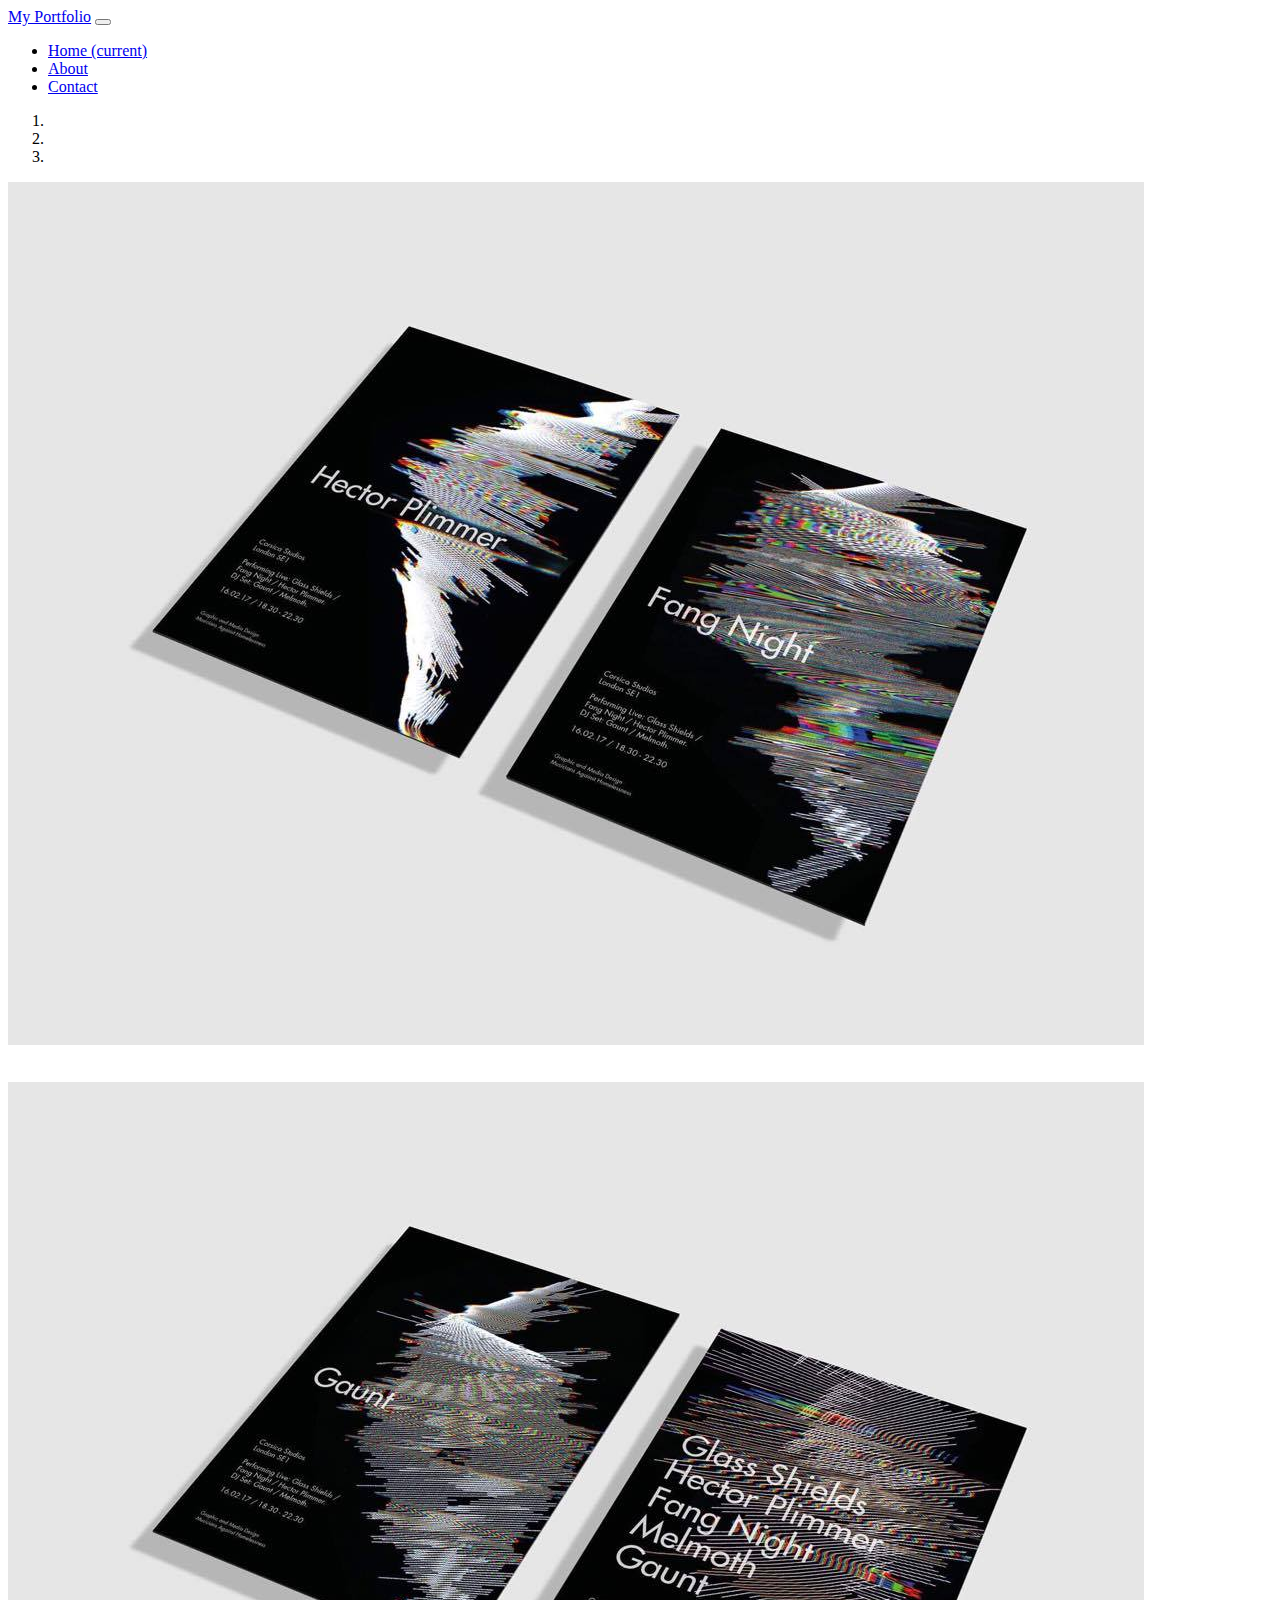
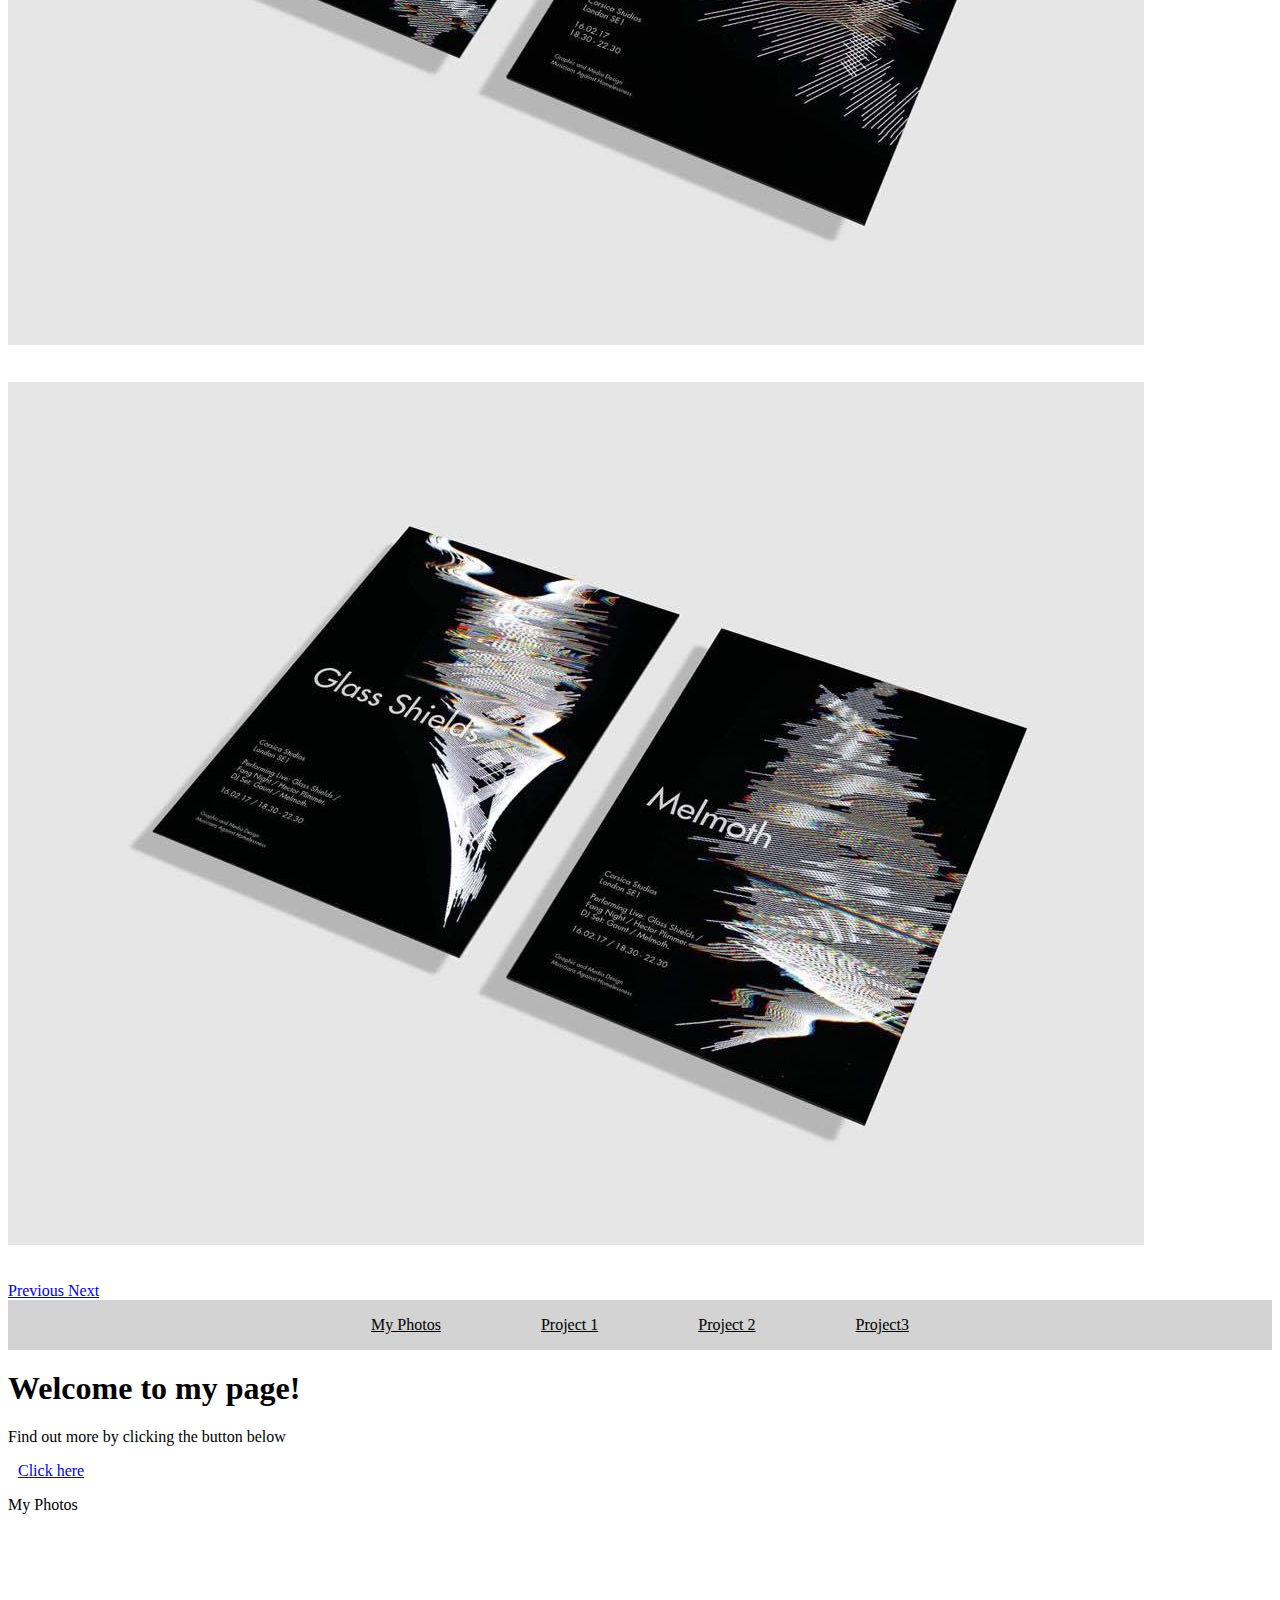
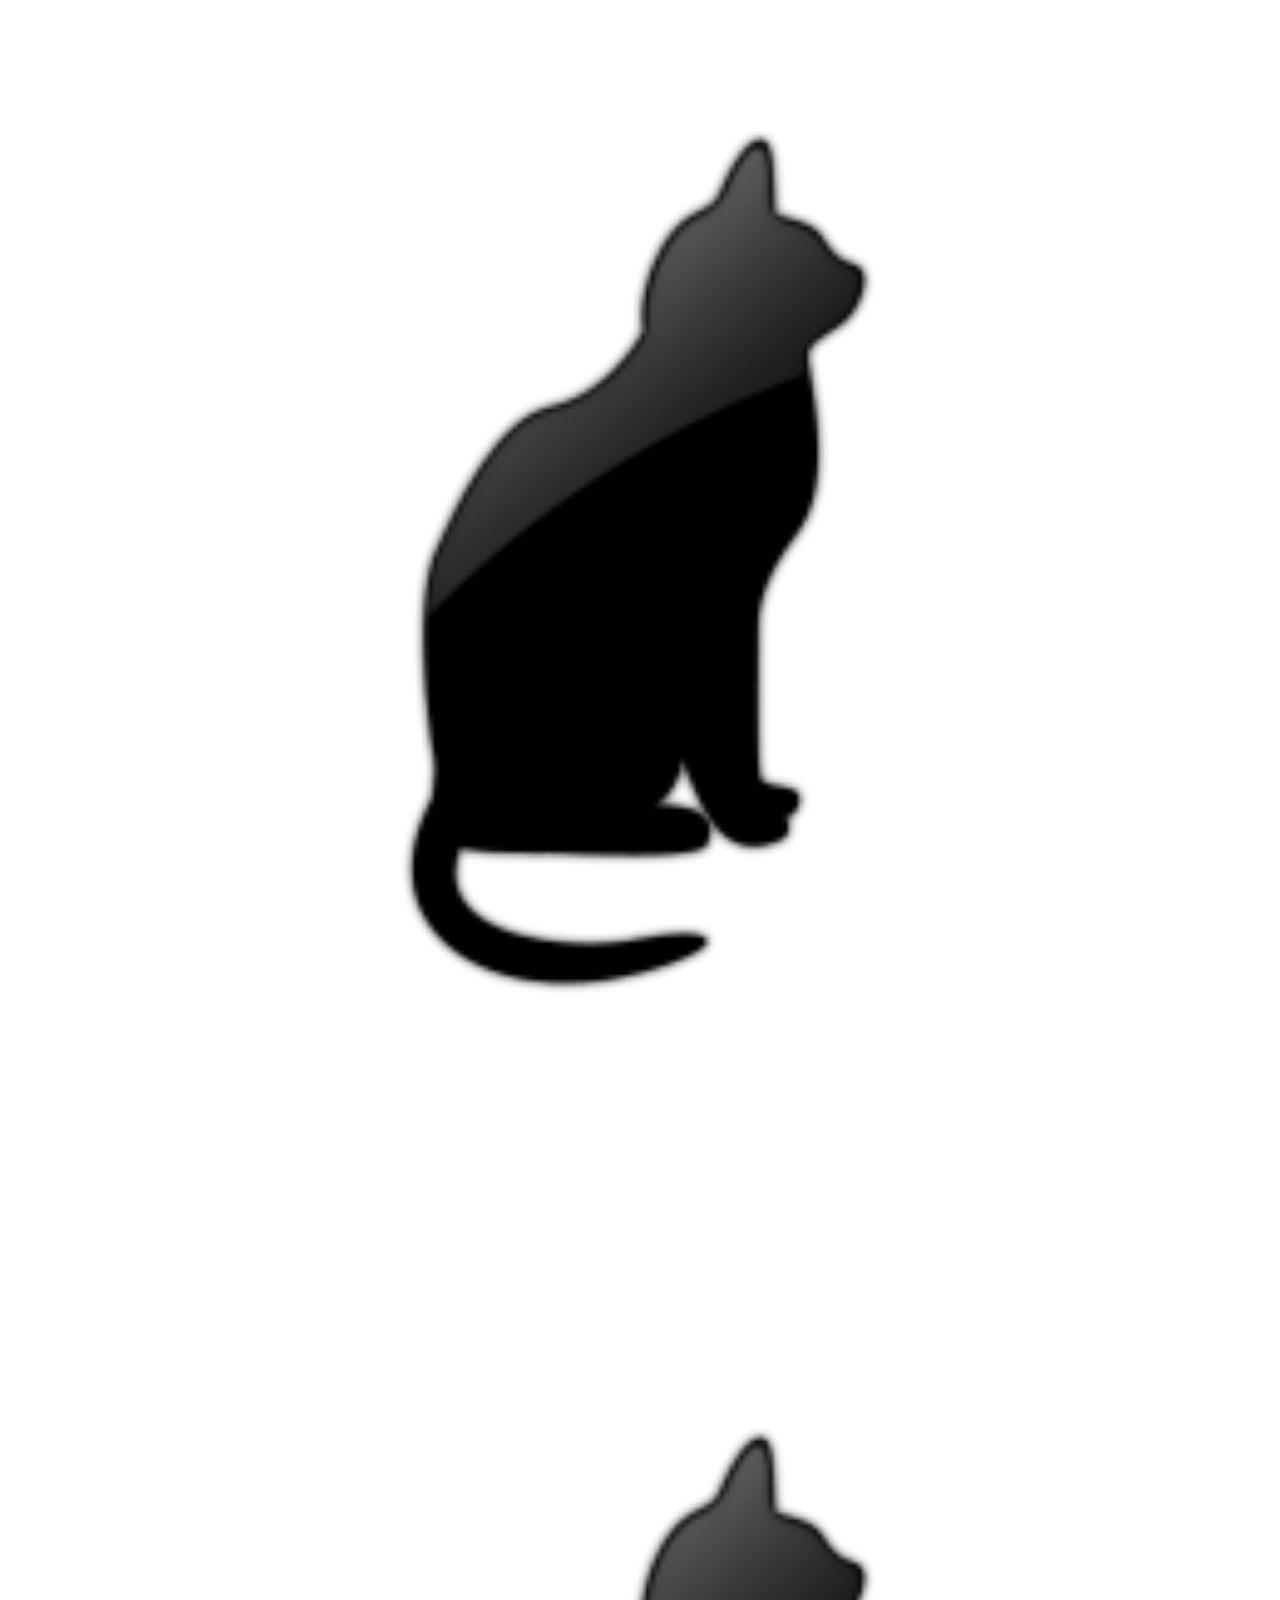
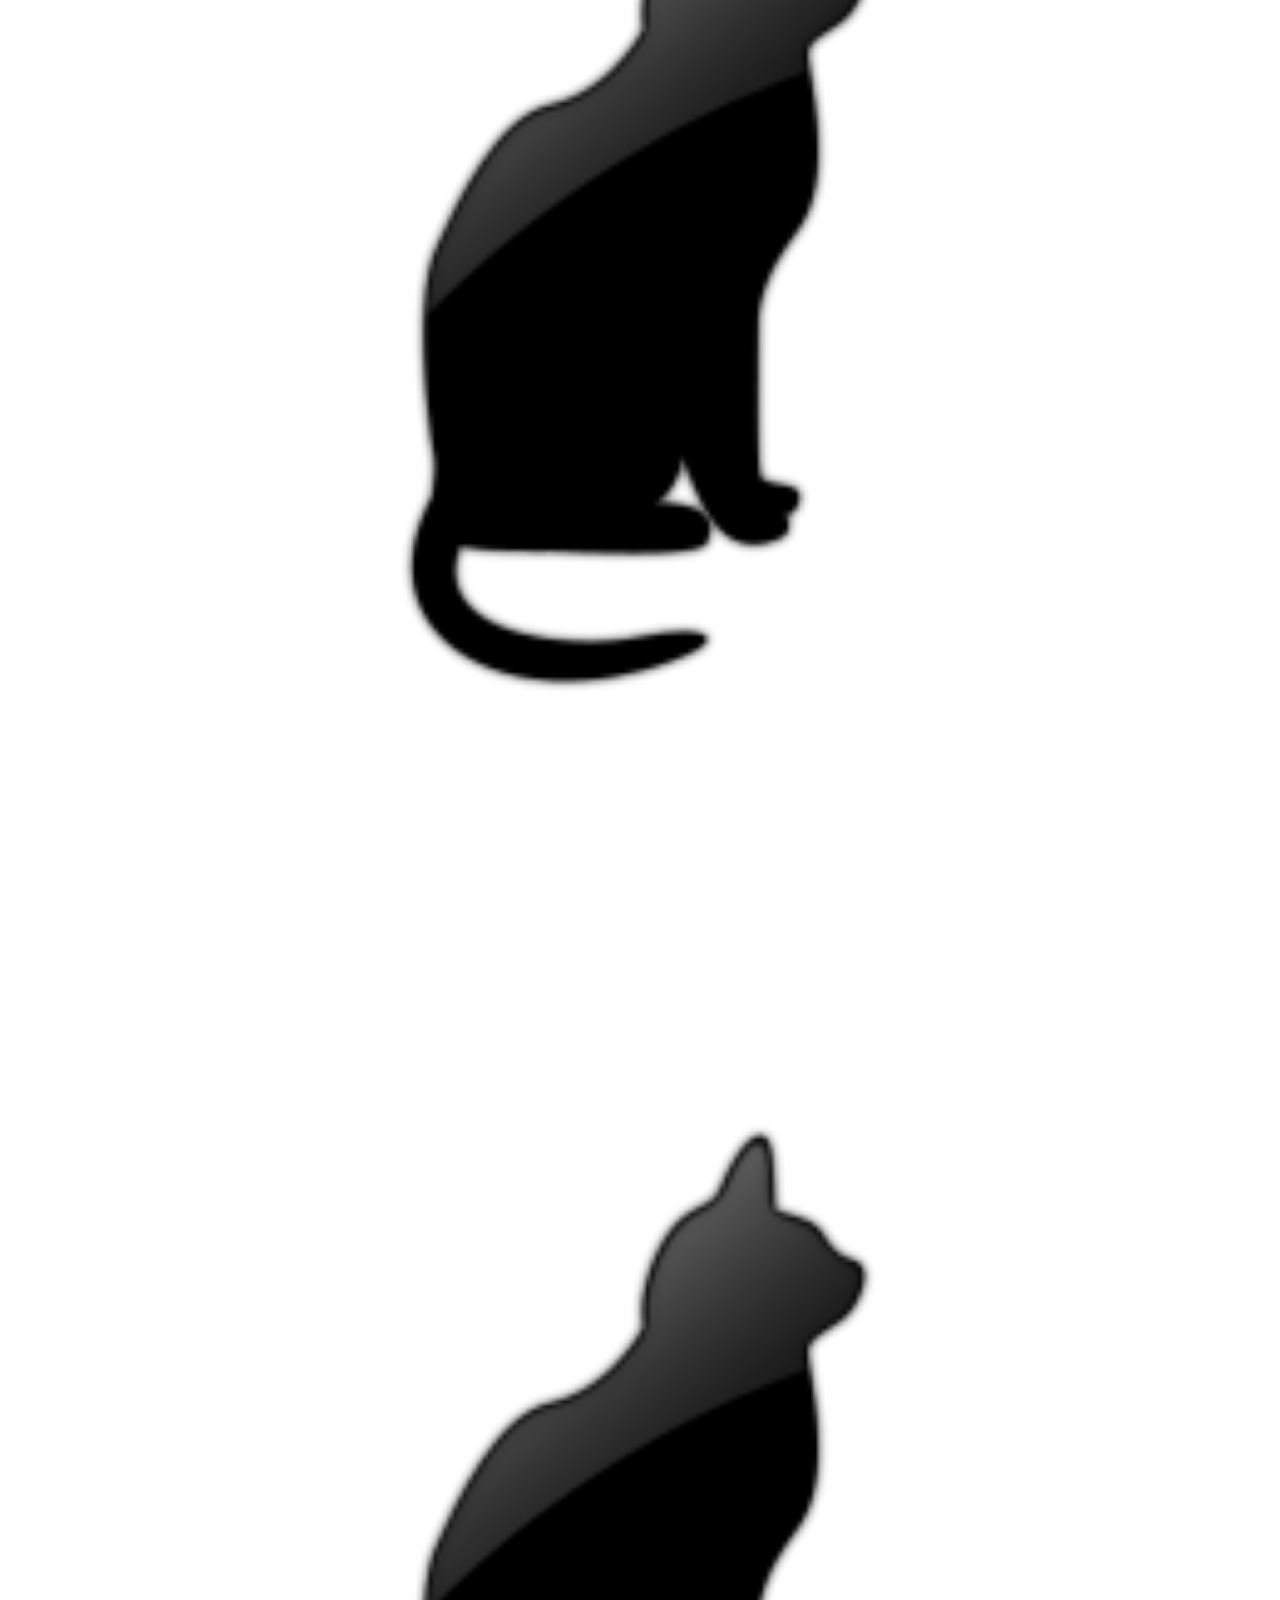
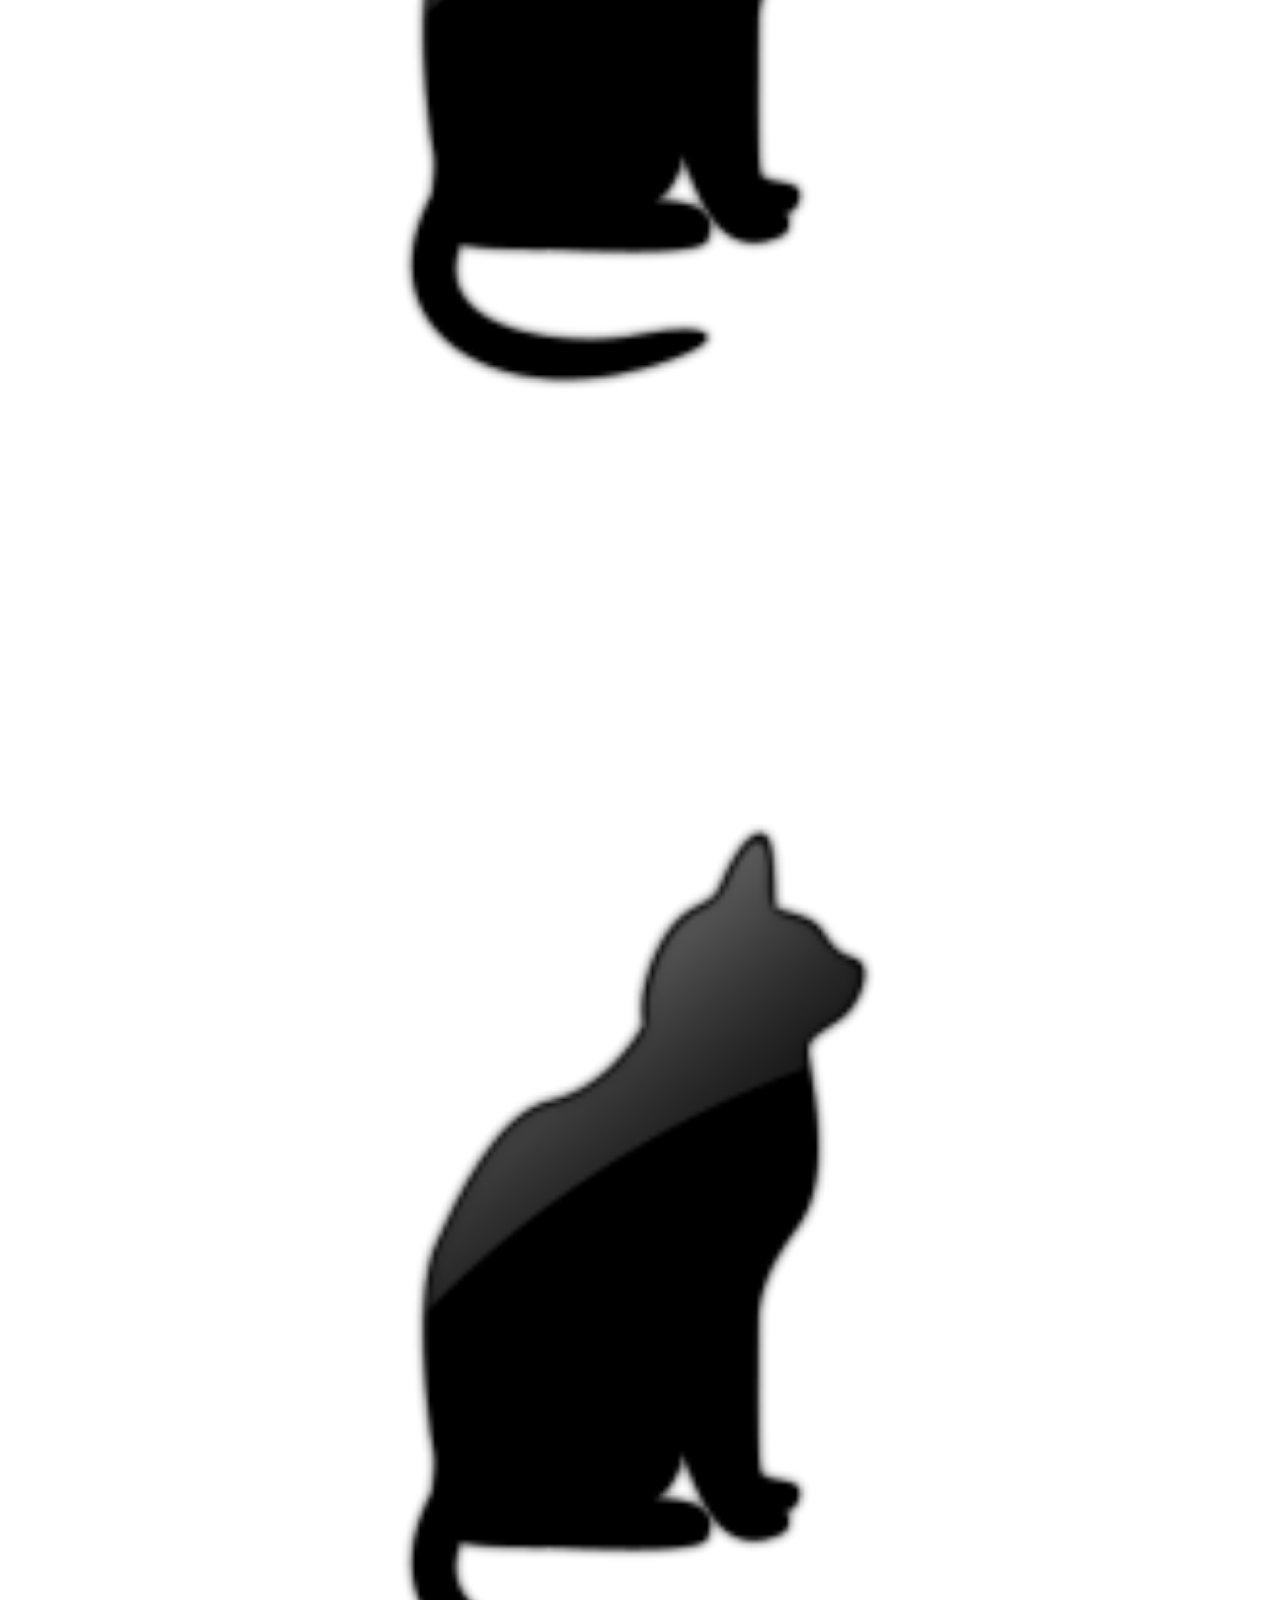
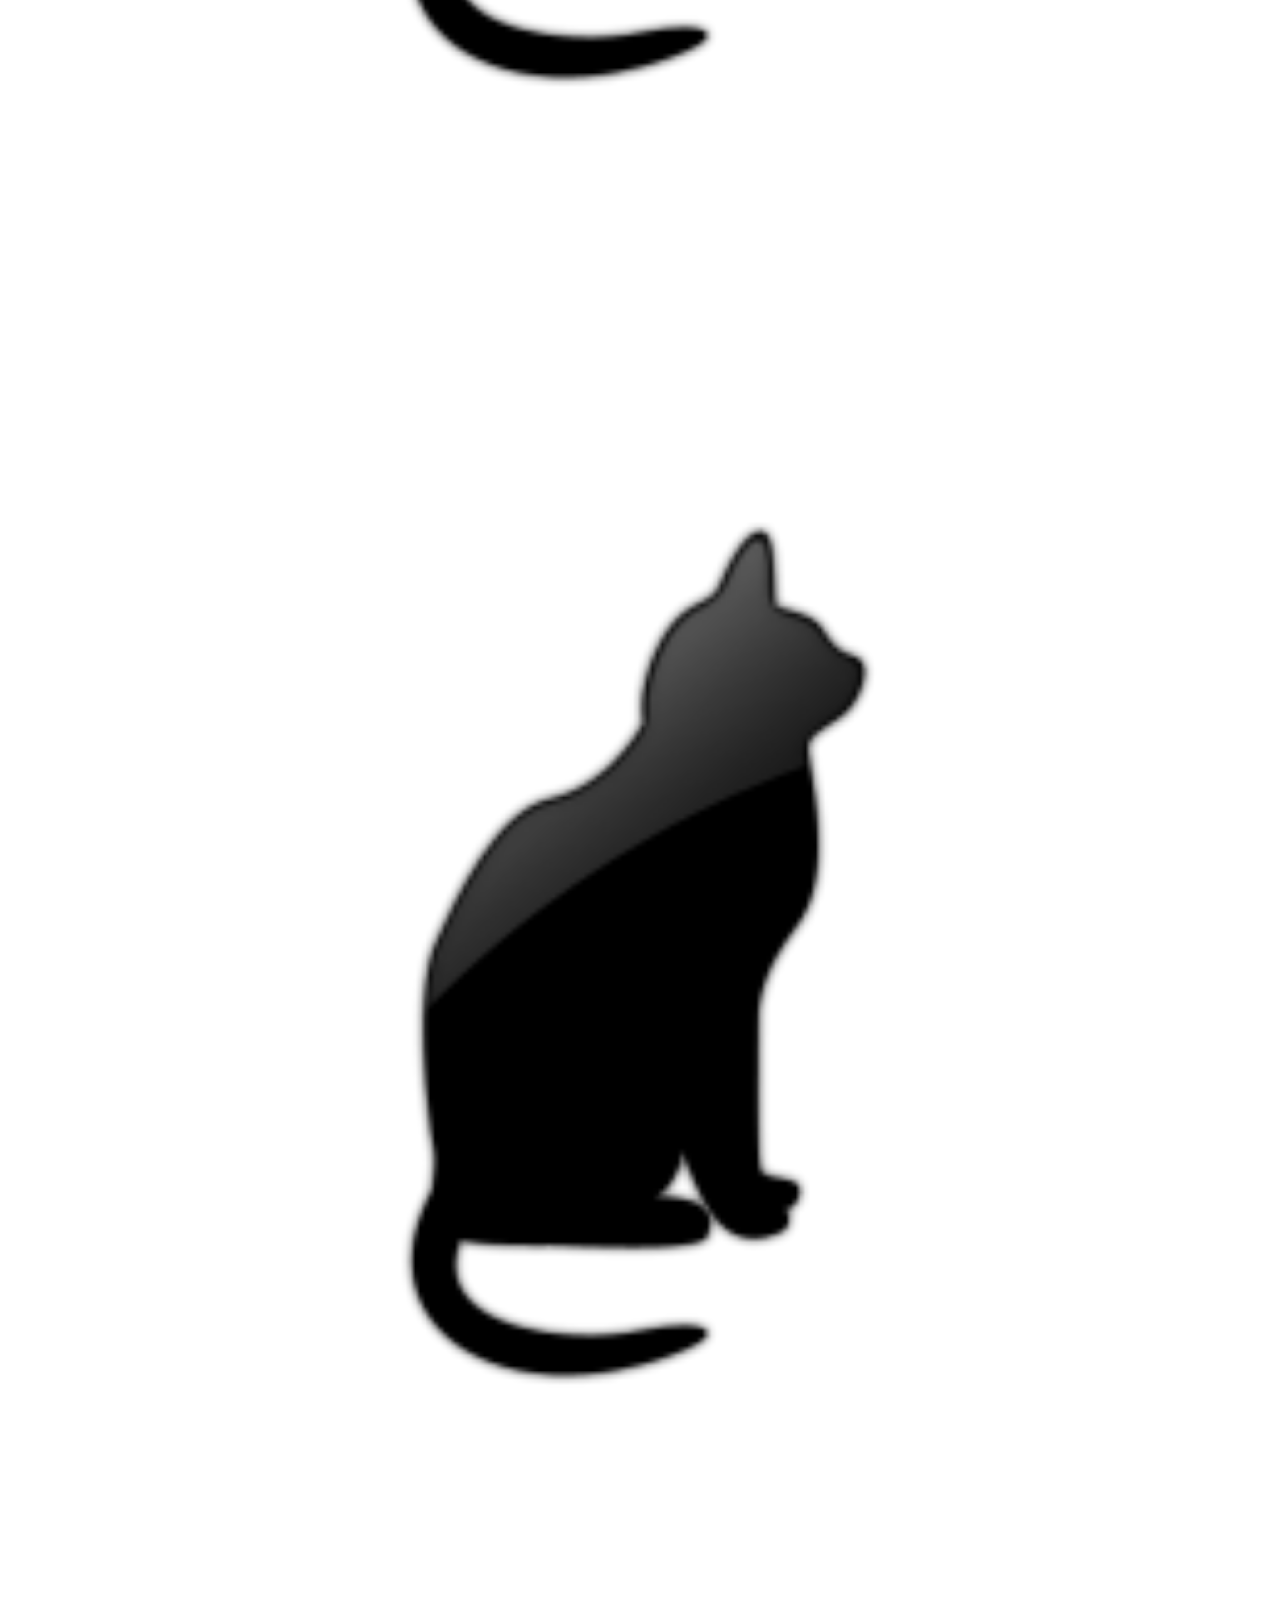
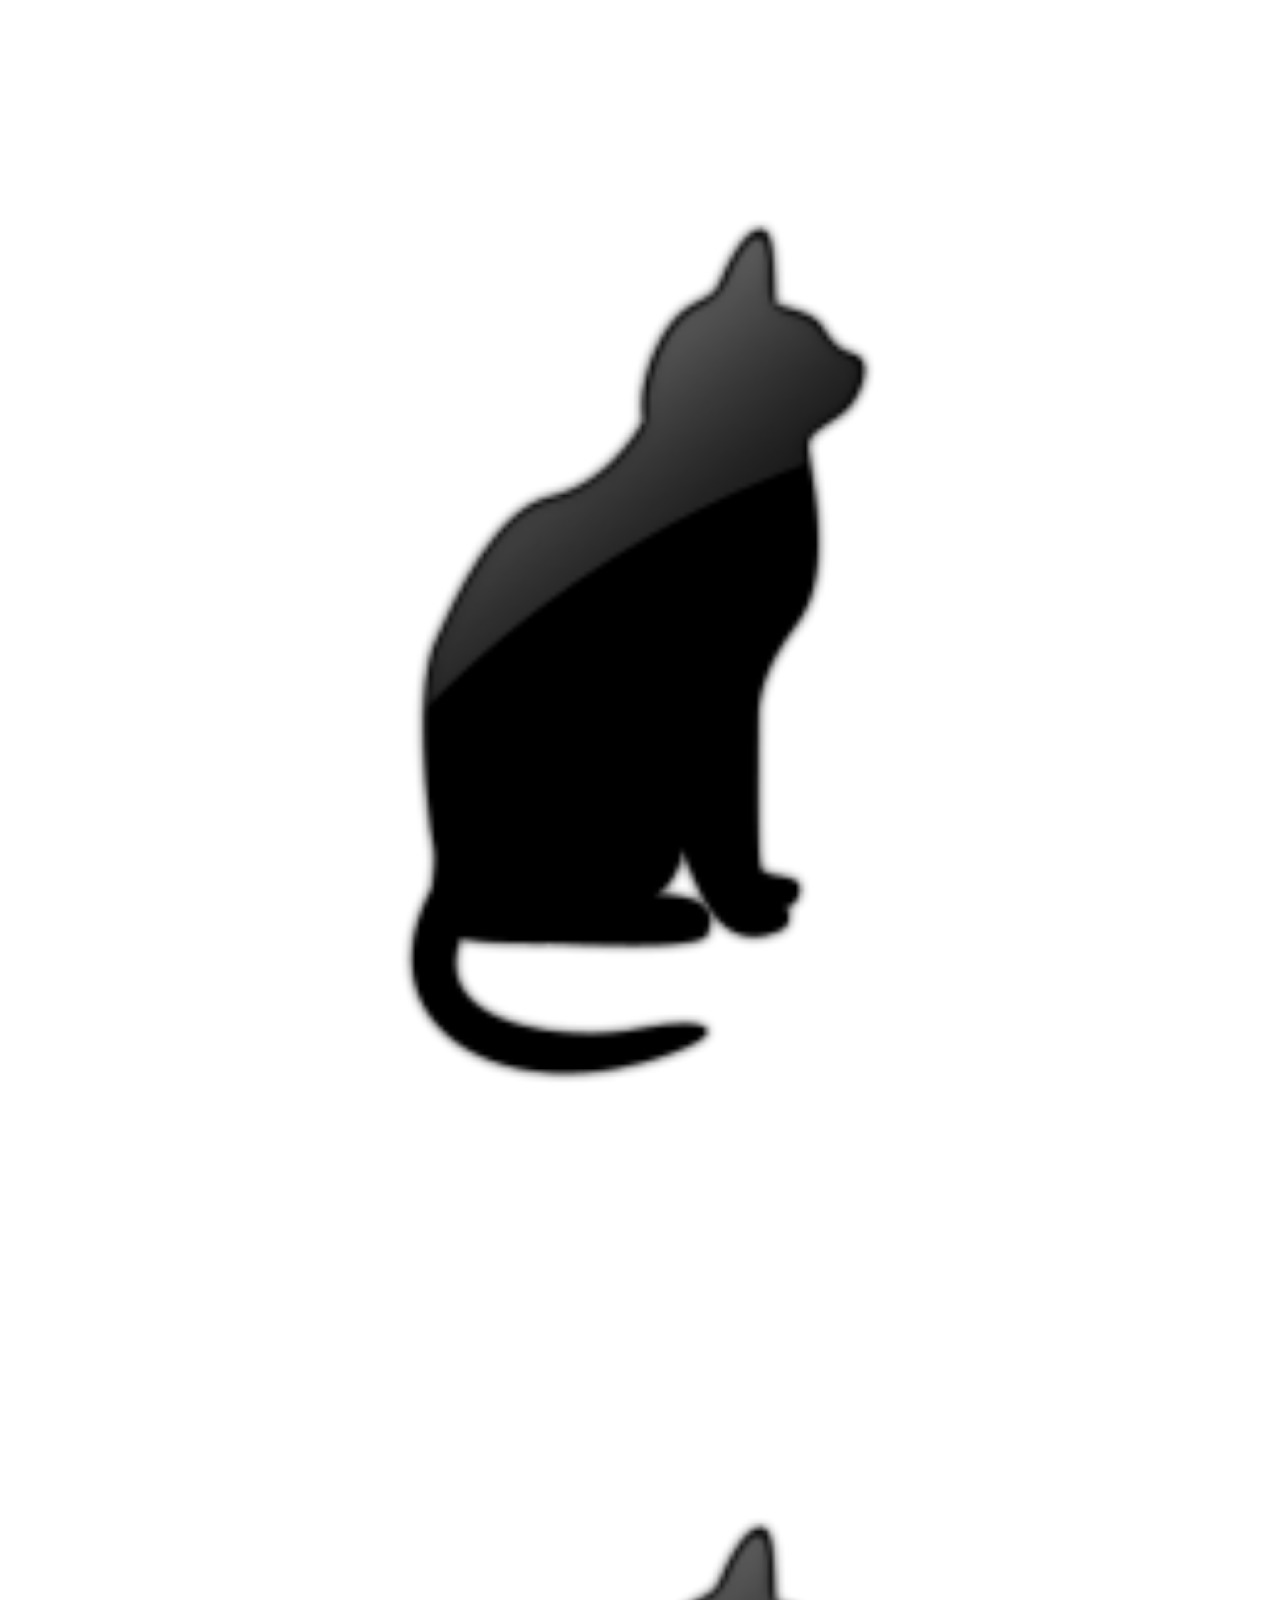
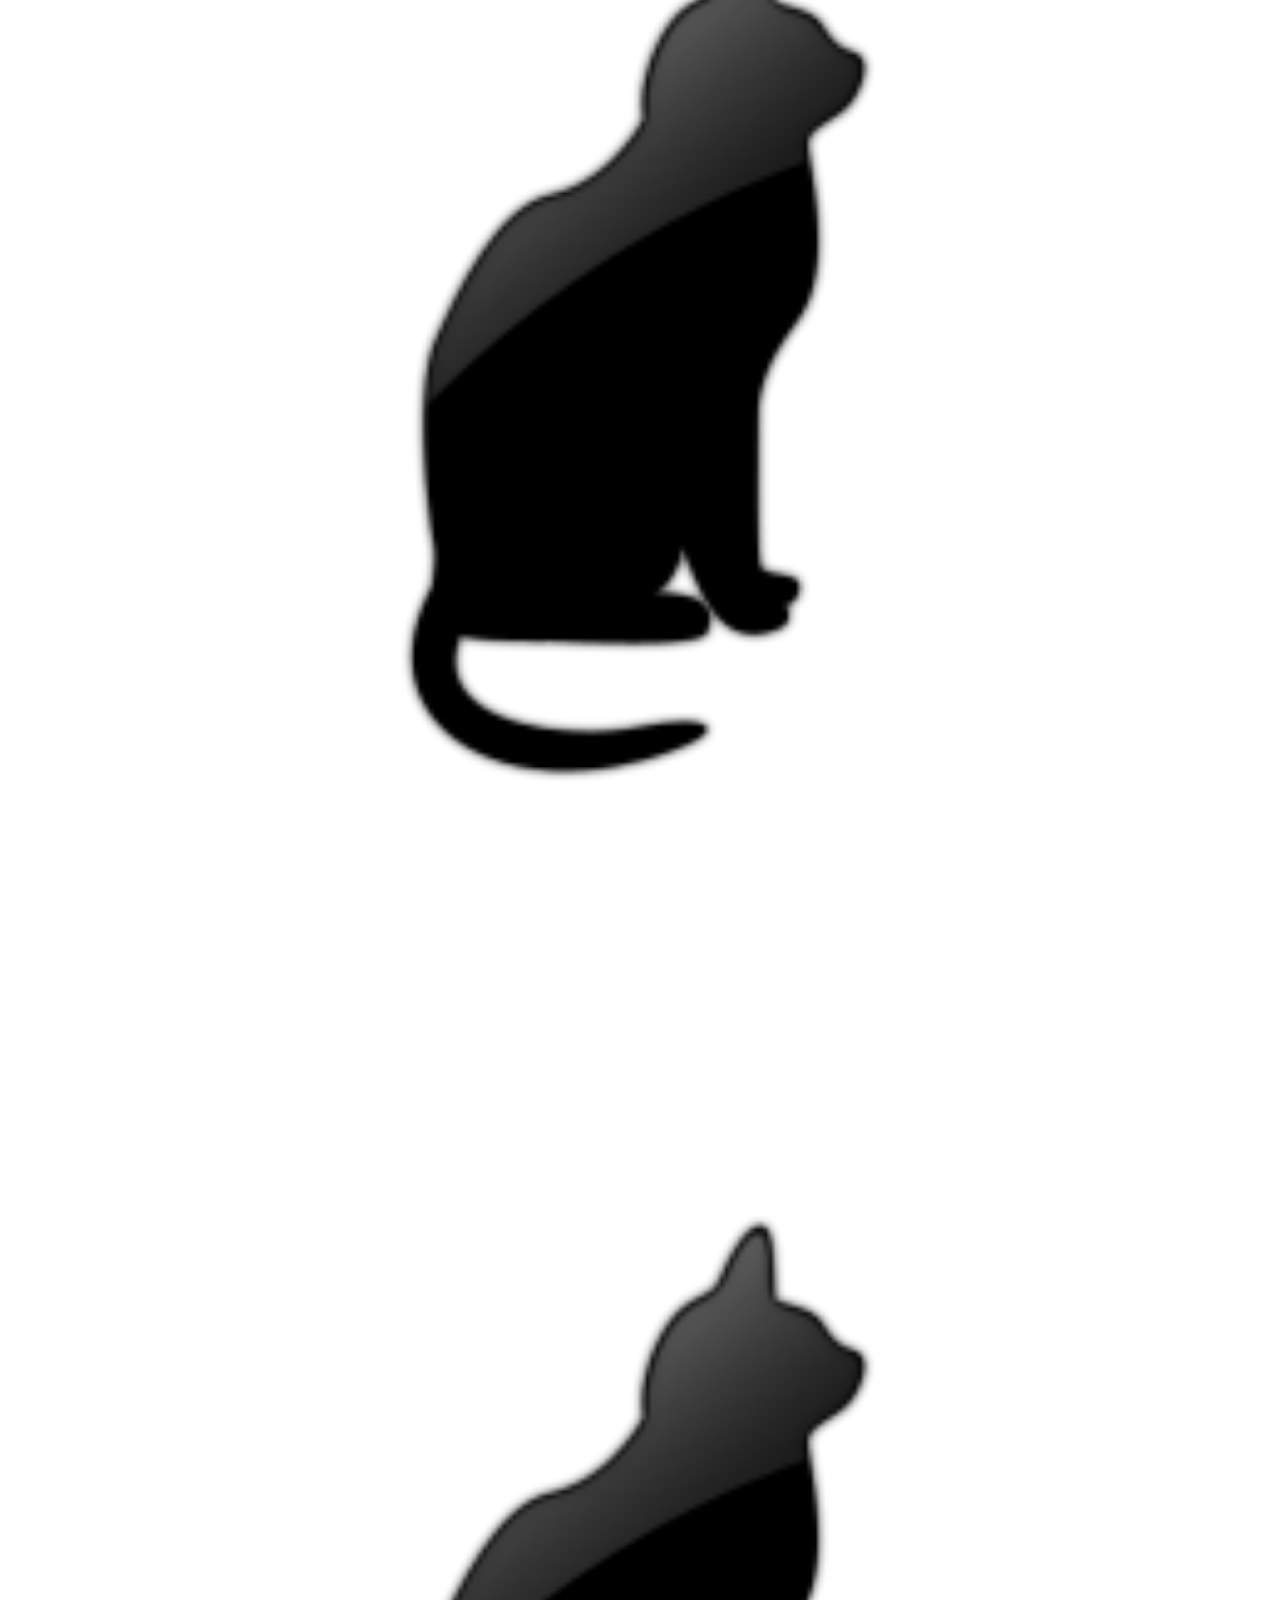
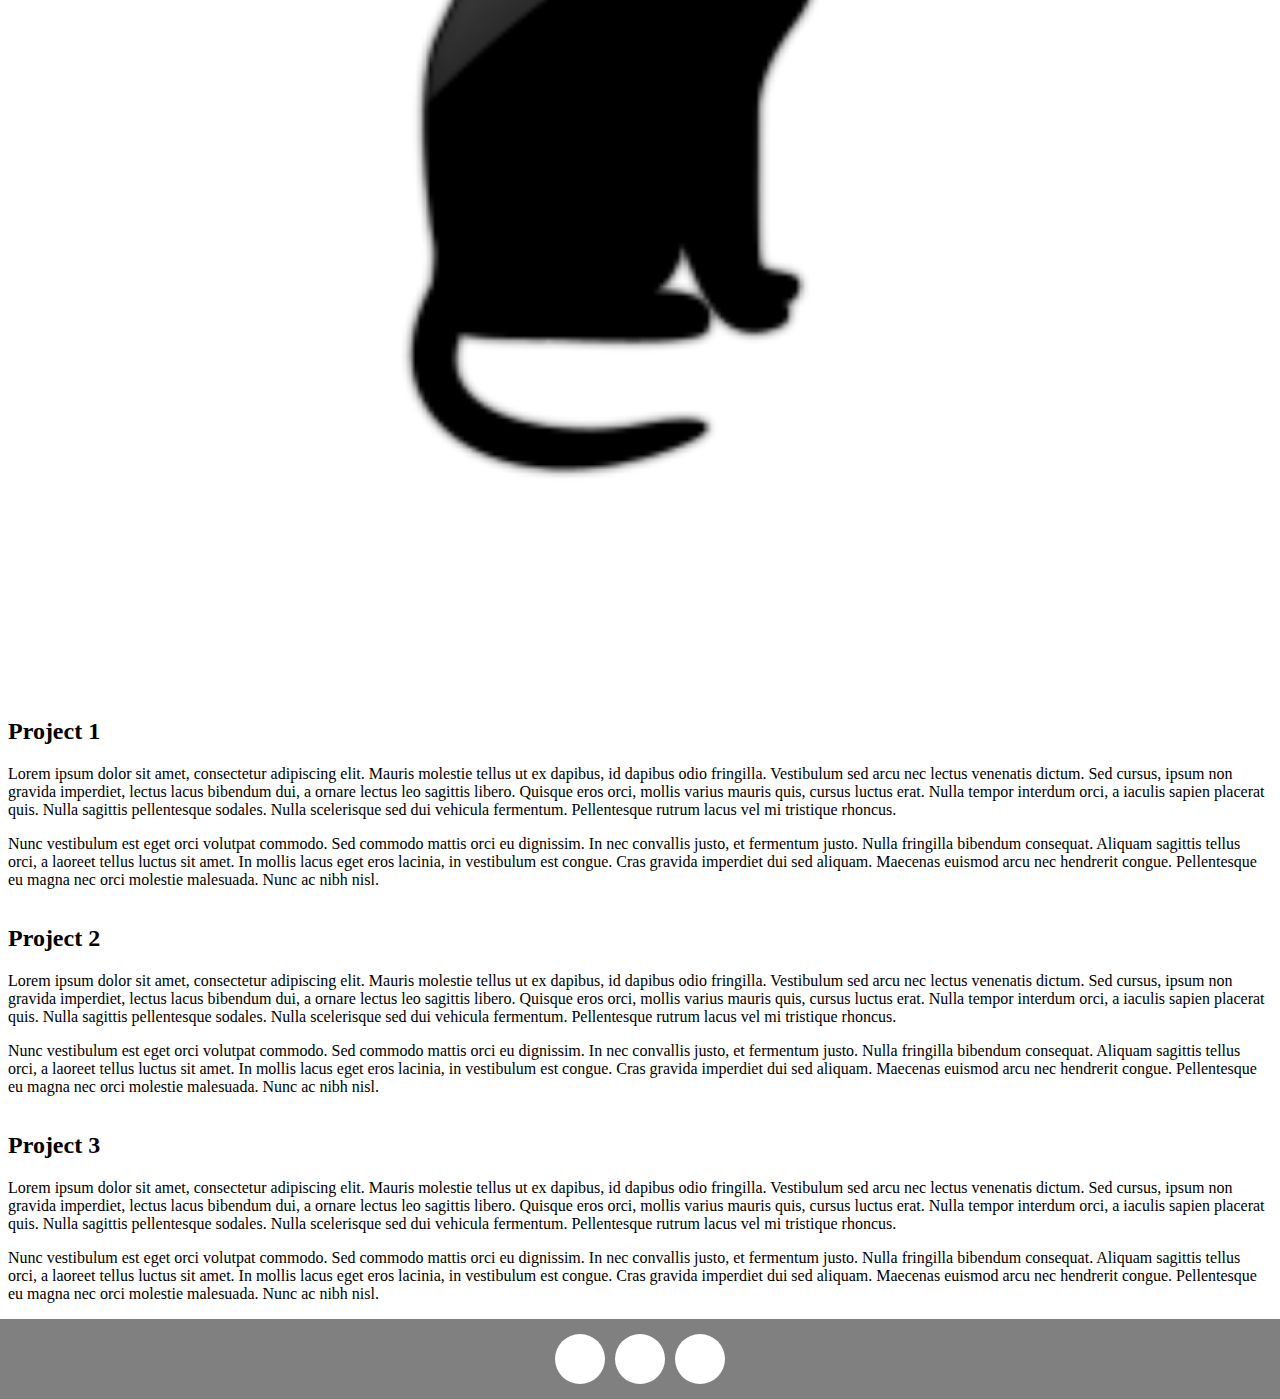
<file: index.html>
<!DOCTYPE html>
<html lang="en">
<head>
    <meta charset="UTF-8">
    <meta name="viewport" content="width=device-width, initial-scale=1.0, shrink-to-fit=no">
    <title>My Portfolio</title>
    <link rel="stylesheet" href="https://cdn.jsdelivr.net/npm/bootstrap@4.5.3/dist/css/bootstrap.min.css" integrity="sha384-TX8t27EcRE3e/ihU7zmQxVncDAy5uIKz4rEkgIXeMed4M0jlfIDPvg6uqKI2xXr2" crossorigin="anonymous">
    <link rel="stylesheet" href="https://use.fontawesome.com/releases/v5.15.1/css/all.css" integrity="sha384-vp86vTRFVJgpjF9jiIGPEEqYqlDwgyBgEF109VFjmqGmIY/Y4HV4d3Gp2irVfcrp" crossorigin="anonymous">
    <link rel="stylesheet" href="style.css">
    

</head>
<body>
    <!--Navbar 1 beginning--->
    <nav class="navbar navbar-expand-lg navbar-dark bg-dark fixed-top">
      <a class="navbar-brand" href="#">My Portfolio</a>
      <button class="navbar-toggler" type="button" data-toggle="collapse" data-target="#navbarNav"
          aria-controls="navbarNav" aria-expanded="false" aria-label="Toggle navigation">
          <span class="navbar-toggler-icon"></span>
      </button>
      <div class="collapse navbar-collapse" id="navbarNav">
          <ul class="navbar-nav ml-auto">
              <li class="nav-item active">
                  <a class="nav-link" href="#">Home <span class="sr-only">(current)</span></a>
              </li>
              <li class="nav-item">
                  <a class="nav-link" href="about.html">About</a>
              </li>
              <li class="nav-item">
                  <a class="nav-link" href="#">Contact</a>
              </li>
          </ul>
      </div>
  </nav>
          <!--navbar 1 end-->
          <!--carousel-->
          <div id="carouselExampleIndicators" class="carousel slide" data-ride="carousel">
            <ol class="carousel-indicators">
              <li data-target="#carouselExampleIndicators" data-slide-to="0" class="active"></li>
              <li data-target="#carouselExampleIndicators" data-slide-to="1"></li>
              <li data-target="#carouselExampleIndicators" data-slide-to="2"></li>
            </ol>
            <div class="carousel-inner">
              <div class="carousel-item active">
                <img src="16990417_1436549659722620_1124704097_o.jpg" class="d-block w-100" alt="...">
              </div>
              <div class="carousel-item">
                <img src="16990816_1436549636389289_981421127_o.jpg" class="d-block w-100" alt="...">
              </div>
              <div class="carousel-item">
                <img src="17036144_1436549639722622_227452393_o.jpg" class="d-block w-100" alt="...">
              </div>
            </div>
            <a class="carousel-control-prev" href="#carouselExampleIndicators" role="button" data-slide="prev">
              <span class="carousel-control-prev-icon" aria-hidden="true"></span>
              <span class="sr-only">Previous</span>
            </a>
            <a class="carousel-control-next" href="#carouselExampleIndicators" role="button" data-slide="next">
              <span class="carousel-control-next-icon" aria-hidden="true"></span>
              <span class="sr-only">Next</span>
            </a>
          </div>
          <!--carousel end-->
          <!--navbar 2-->
<div id="second-nav">
    <a href="#my-photos">My Photos</a>
    <a href="#project1">Project 1</a>
    <a href="#project2">Project 2</a>
    <a href="#project3"> Project3</a>
</div>
<!--header1 with button-->
<div class="container">
    <h1>Welcome to my page!</h1>
    <p>Find out more by clicking the button below</p>
    <a href="#" class="btn btn-primary" id="button-1">Click here</a>
</div>

<hr>

<div class="container" id="my-photos">
    My Photos
    <div class="row">
        <div class="col-sm-6 col-lg-3">
            <img src="small-cat-icon-1.jpg" alt= "cat image 1">
        </div>
        <div class="col-sm-6 col-lg-3">
            <img src="small-cat-icon-1.jpg" alt="cat image 2">
        </div>
        <div class="col-sm-6 col-lg-3">
            <img src="small-cat-icon-1.jpg" alt="cat image 3">
        </div>
        <div class="col-sm-6 col-lg-3">
            <img src="small-cat-icon-1.jpg" alt="cat image 4">
        </div>
        <div class="row">
          <div class="col-sm-6 col-lg-3">
              <img src="small-cat-icon-1.jpg" alt= "cat image 5">
          </div>
          <div class="col-sm-6 col-lg-3">
              <img src="small-cat-icon-1.jpg" alt="cat image 6">
          </div>
          <div class="col-sm-6 col-lg-3">
              <img src="small-cat-icon-1.jpg" alt="cat image 7">
          </div>
          <div class="col-sm-6 col-lg-3">
              <img src="small-cat-icon-1.jpg" alt="cat image 8">
          </div>
    </div>
</div>

<div class="container mt-5 mb-5" id="project1">
    <h2>Project 1</h2>
    <p>Lorem ipsum dolor sit amet, consectetur adipiscing elit. Mauris molestie tellus ut ex dapibus, id dapibus
      odio fringilla. Vestibulum sed arcu nec lectus venenatis dictum. Sed cursus, ipsum non gravida
      imperdiet,
      lectus lacus bibendum dui, a ornare lectus leo sagittis libero. Quisque eros orci, mollis varius mauris
      quis, cursus luctus erat. Nulla tempor interdum orci, a iaculis sapien placerat quis. Nulla sagittis
      pellentesque sodales. Nulla scelerisque sed dui vehicula fermentum. Pellentesque rutrum lacus vel mi
      tristique rhoncus.</p>
  <p> Nunc vestibulum est eget orci volutpat commodo. Sed commodo mattis orci eu dignissim. In nec convallis
      justo, et fermentum justo. Nulla fringilla bibendum consequat. Aliquam sagittis tellus orci, a laoreet
      tellus luctus sit amet. In mollis lacus eget eros lacinia, in vestibulum est congue. Cras gravida
      imperdiet dui sed aliquam. Maecenas euismod arcu nec hendrerit congue. Pellentesque eu magna nec orci
      molestie malesuada. Nunc ac nibh nisl.</p>
</div>

<hr>

<div class="container mt-5 mb-5" id="project2">
    <h2>Project 2</h2>
    <p>Lorem ipsum dolor sit amet, consectetur adipiscing elit. Mauris molestie tellus ut ex dapibus, id dapibus
      odio fringilla. Vestibulum sed arcu nec lectus venenatis dictum. Sed cursus, ipsum non gravida
      imperdiet,
      lectus lacus bibendum dui, a ornare lectus leo sagittis libero. Quisque eros orci, mollis varius mauris
      quis, cursus luctus erat. Nulla tempor interdum orci, a iaculis sapien placerat quis. Nulla sagittis
      pellentesque sodales. Nulla scelerisque sed dui vehicula fermentum. Pellentesque rutrum lacus vel mi
      tristique rhoncus.</p>
  <p> Nunc vestibulum est eget orci volutpat commodo. Sed commodo mattis orci eu dignissim. In nec convallis
      justo, et fermentum justo. Nulla fringilla bibendum consequat. Aliquam sagittis tellus orci, a laoreet
      tellus luctus sit amet. In mollis lacus eget eros lacinia, in vestibulum est congue. Cras gravida
      imperdiet dui sed aliquam. Maecenas euismod arcu nec hendrerit congue. Pellentesque eu magna nec orci
      molestie malesuada. Nunc ac nibh nisl.</p>
</div>

<hr>

<div class="container mt-5 mb-5" id="project3">
    <h2>Project 3</h2>
    <p>Lorem ipsum dolor sit amet, consectetur adipiscing elit. Mauris molestie tellus ut ex dapibus, id dapibus
      odio fringilla. Vestibulum sed arcu nec lectus venenatis dictum. Sed cursus, ipsum non gravida
      imperdiet,
      lectus lacus bibendum dui, a ornare lectus leo sagittis libero. Quisque eros orci, mollis varius mauris
      quis, cursus luctus erat. Nulla tempor interdum orci, a iaculis sapien placerat quis. Nulla sagittis
      pellentesque sodales. Nulla scelerisque sed dui vehicula fermentum. Pellentesque rutrum lacus vel mi
      tristique rhoncus.</p>
  <p> Nunc vestibulum est eget orci volutpat commodo. Sed commodo mattis orci eu dignissim. In nec convallis
      justo, et fermentum justo. Nulla fringilla bibendum consequat. Aliquam sagittis tellus orci, a laoreet
      tellus luctus sit amet. In mollis lacus eget eros lacinia, in vestibulum est congue. Cras gravida
      imperdiet dui sed aliquam. Maecenas euismod arcu nec hendrerit congue. Pellentesque eu magna nec orci
      molestie malesuada. Nunc ac nibh nisl.</p>

</div>

<footer>
<a href="#" target="_blank" class="social-icon"> <i class="fab fa-twitter-square"></i></a>
<a href="#" target="_blank" class="social-icon"> <i class="fab fa-facebook-f"></i></a>
<a href="#" target="_blank" class="social-icon"><i class="fab fa-instagram"></i></a>
</footer>
<button class="btn btn-primary" id="go-top-button" title="Go to top" onclick="topFunction()">Top</button> 
    <!--bootstrap js-->
    <script src="https://code.jquery.com/jquery-3.5.1.slim.min.js" integrity="sha384-DfXdz2htPH0lsSSs5nCTpuj/zy4C+OGpamoFVy38MVBnE+IbbVYUew+OrCXaRkfj" crossorigin="anonymous"></script>
    <script src="https://cdn.jsdelivr.net/npm/bootstrap@4.5.3/dist/js/bootstrap.bundle.min.js" integrity="sha384-ho+j7jyWK8fNQe+A12Hb8AhRq26LrZ/JpcUGGOn+Y7RsweNrtN/tE3MoK7ZeZDyx" crossorigin="anonymous"></script>
  <script src="app.js"></script>
</body>
</html>
</file>
<file: style.css>
.carousel-item {
    height: 100vh;
}

.nav-item{
    justify-content: right;
    align-items: right;
}

#second-nav{
    background-color:lightgrey;
    display: flex

}
#second-nav {
    height:50px;
    display:flex;
    flex: 1;
    justify-content: center;
    align-items: center;
    color:black;
}

#second-nav a{
    color:black;
    margin:50px;
}

#second-nav a:hover {
    background-color: black;
}

#button-1{
    margin:10px;
}

hr{
    width: 75%;
    border: 1.5px, white;
    border-radius:50%;
}

h1{
    margin-top:20px;

}

#my-photos img{
    width:100%;
    margin: 15px 0;
}

footer{
    background-color: grey;
    height:80px;
    display:flex;
    justify-content:center;
    align-items: center;
    position:absolute;
    right:0;
    left:0;
    width:100px,
}

footer a{
    margin:5px;
        text-decoration: none !important;
}

.social-icon{
    color:darkgray;
    background-color: white;
    width:50px;
    height:50px;
    border-radius:50%;
    display: inline-flex;
    align-items:center;
    justify-content:center;
}

.social-icon:hover{
   color:rgb(53, 52, 52)
}

#go-top-button{
    border-radius:50%;
    width:50px;
    height:50px;
    position:fixed;
    bottom:20px;
    right:30px;
    z-index: 99%;
    display:none;
}
</file>
